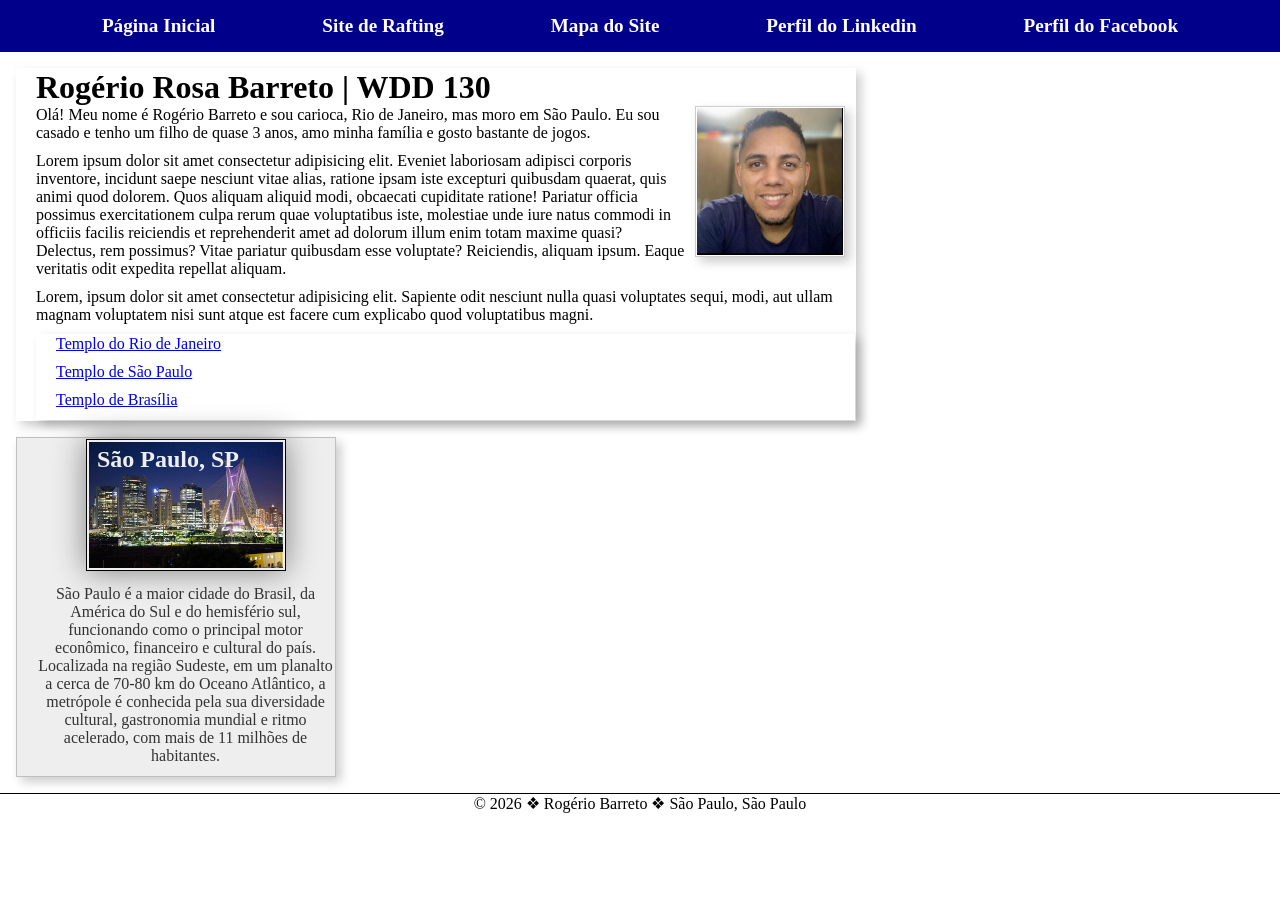
<file: index.html>
<!DOCTYPE html>
<html lang="pt-BR">

<head>
    <meta charset="UTF-8">
    <meta name="viewport" content="width=device-width, initial-scale=1.0">
    <title>Rogério Barreto | WDD 130</title>
    <meta name="description"
        content="Nesta página você encontraram algumas sobre Rogério Barreto, cidade onde mora. Estou cursando WDD130. Com a finalizade de me conhecerem um pouco">
    <meta name="author" content="Rogério Barreto">
    <link rel="stylesheet" href="estilos/estilos.css">
</head>

<body>
    <header class="grid">
        <nav class="head">
            <a href="#">Página Inicial</a>
            <a href="wwr/">Site de Rafting</a>
            <a href="wwr/mapa-do-site.html">Mapa do Site</a>
            <a href="https://www.linkedin.com/in/rogerio-barreto/">Perfil do Linkedin</a>
            <a href="https://www.facebook.com/rogerio.barreto.587">Perfil do Facebook</a>
        </nav>
    </header>
    <main class="caixa">
        <h1>Rogério Rosa Barreto | WDD 130 </h1>
        <img src="imagens/perfil.jpg" alt="Olá, meu nome é Rogerio Rosa Barreto" width="200">
        <p>Olá! Meu nome é Rogério Barreto e sou carioca, Rio de Janeiro, mas moro em São Paulo. Eu sou casado e tenho
            um filho de quase 3 anos, amo minha família e gosto bastante de jogos.</p>
        <p>Lorem ipsum dolor sit amet consectetur adipisicing elit. Eveniet laboriosam adipisci corporis inventore,
            incidunt saepe nesciunt vitae alias, ratione ipsam iste excepturi quibusdam quaerat, quis animi quod
            dolorem. Quos aliquam aliquid modi, obcaecati cupiditate ratione! Pariatur officia possimus exercitationem
            culpa rerum quae voluptatibus iste, molestiae unde iure natus commodi in officiis facilis reiciendis et
            reprehenderit amet ad dolorum illum enim totam maxime quasi? Delectus, rem possimus? Vitae pariatur
            quibusdam esse voluptate? Reiciendis, aliquam ipsum. Eaque veritatis odit expedita repellat aliquam.</p>
        <p>Lorem, ipsum dolor sit amet consectetur adipisicing elit. Sapiente odit nesciunt nulla quasi voluptates
            sequi, modi, aut ullam magnam voluptatem nisi sunt atque est facere cum explicabo quod voluptatibus magni.
        </p>

        <ul class="caixa">
            <li><a href="https://www.churchofjesuschrist.org/temples/details/rio-de-janeiro-brazil-temple?lang=por">Templo
                    do Rio de Janeiro</a></li>
            <li><a href="https://www.churchofjesuschrist.org/temples/details/sao-paulo-brazil-temple?lang=por">Templo de
                    São Paulo</a></li>
            <li><a href="https://www.churchofjesuschrist.org/temples/details/brasilia-brazil-temple?lang=por">Templo de
                    Brasília</a></li>

        </ul>
    </main>
    <aside class="caixa">
        <h2>São Paulo, SP</h2>
        <img src="semana02/imagens/sao-paulo.jpg" alt="Cidade de São Paulo">
        <p>São Paulo é a maior cidade do Brasil, da América do Sul e do hemisfério sul, funcionando como o principal
            motor econômico, financeiro e cultural do país. Localizada na região Sudeste, em um planalto a cerca de
            70-80 km do Oceano Atlântico, a metrópole é conhecida pela sua diversidade cultural, gastronomia mundial e
            ritmo acelerado, com mais de 11 milhões de habitantes.</p>
    </aside>
    <footer class="grid">
        <p>© 2026 ❖ Rogério Barreto ❖ São Paulo, São Paulo</p>
    </footer>

</body>

</html>
</file>
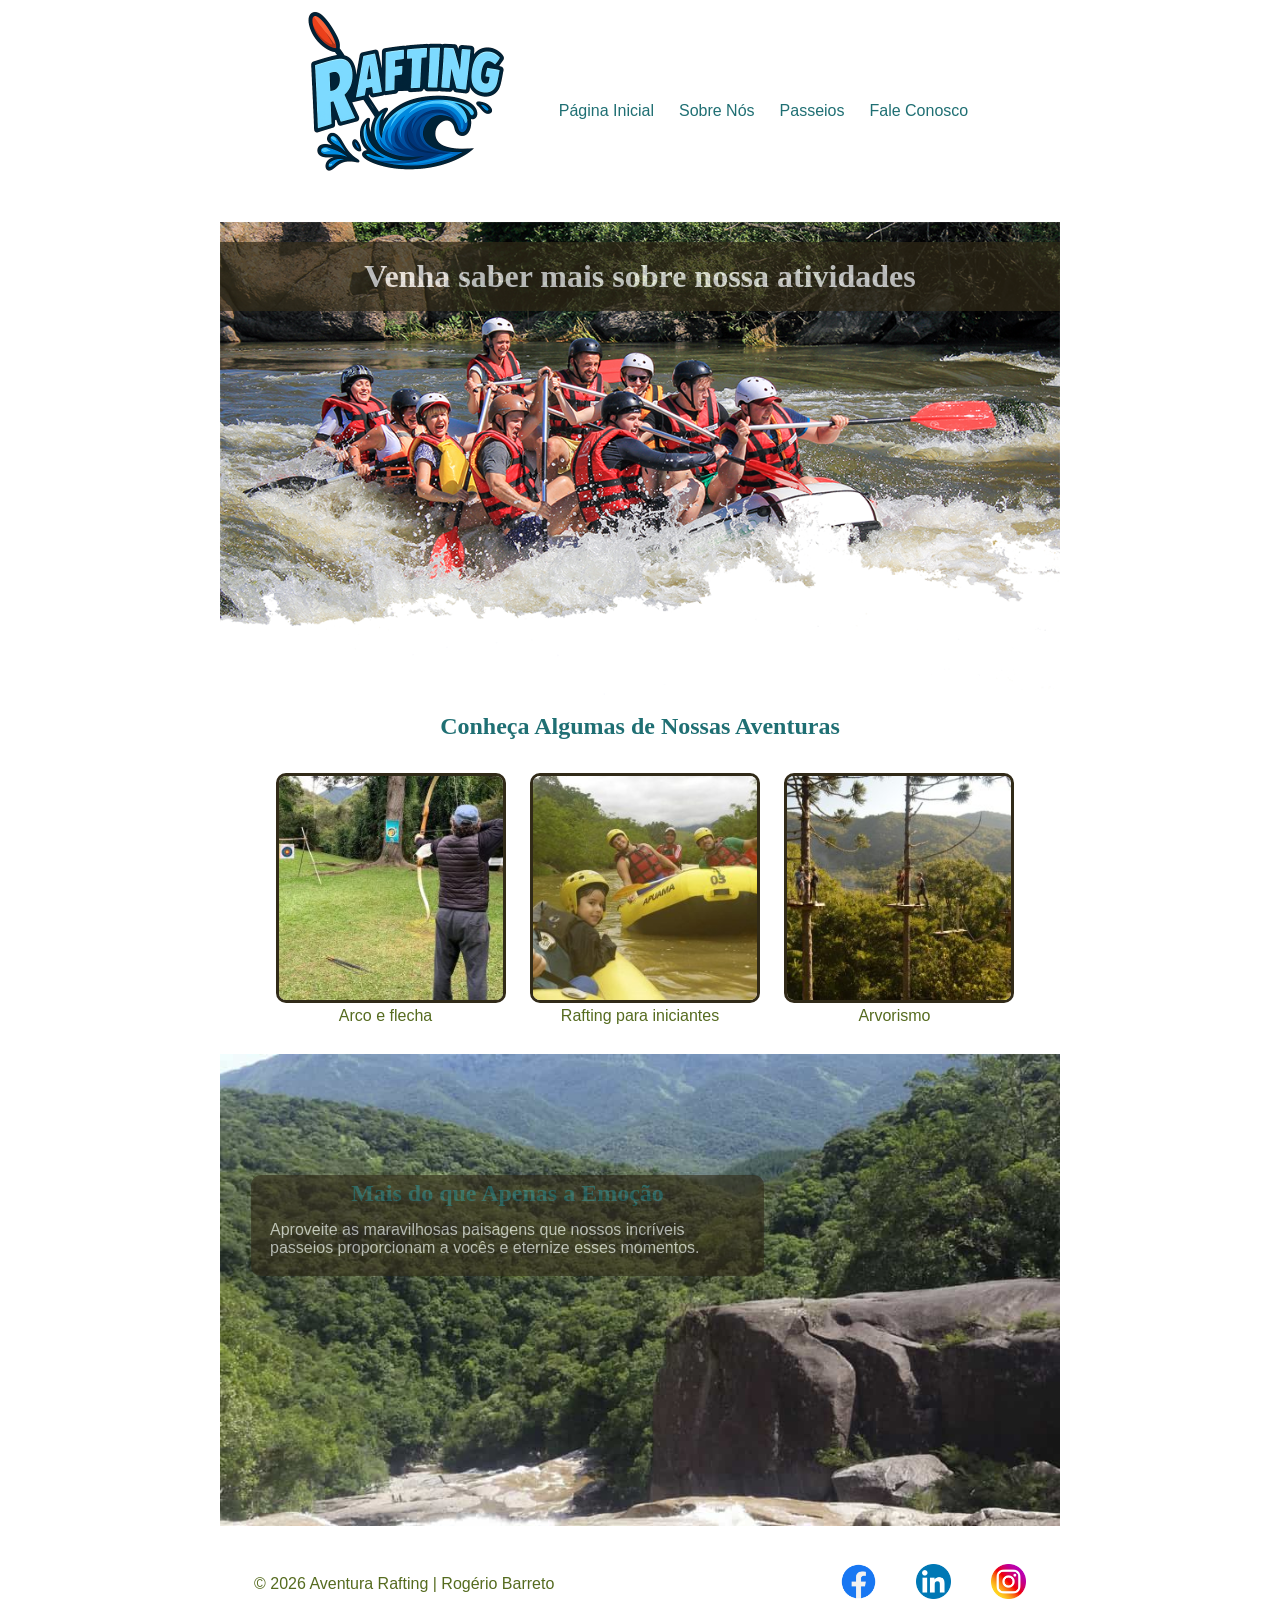
<file: wwr/index.html>
<!doctype html>
<html lang="pt">

<head>
    <meta charset="UTF-8">
    <meta name="viewport" content="width=device-width, initial-scale=1.0">
    <title>Pagina Inicial | As Aventura de Rafting</title>
    <meta name="description"
        content="As aventuras de rafting oferece passeios ao ar livre e experiências emocionantes para toda a família.">
    <meta name="author" content="Rogério Rosa Barreto">
    <link rel="stylesheet" href="estilos/rafting.css">
</head>

<body>
    <header class="cabecalho">
        <img src="imagens/rafting.png" alt="Logo tipo">
        <nav class="socialmedia">
            <a href="index.html">Página Inicial</a>
            <a href="sobre.html">Sobre Nós</a>
            <a href="passeios.html">Passeios</a>
            <a href="contato.html">Fale Conosco</a>
        </nav>
    </header>
    <main>
        <div class="hero-principal">
            <img src="imagens/hero_transparency.png" alt="Principal descida do aventuras rafting">
            <h1>Venha saber mais sobre nossa atividades</h1>
        </div>
        <section class="atividades">
            <h2>Conheça Algumas de Nossas Aventuras</h2>
            <br>
            <figure>
                <img src="imagens/arcoeflecha.jpeg" alt="Arco e flecha">
                <figcaption>Arco e flecha</figcaption>
            </figure>

            <figure>
                <img src="imagens/raftinginiciantes.jpg" alt="Rafting para iniciantes">
                <figcaption>Rafting para iniciantes</figcaption>
            </figure>

            <figure>
                <img src="imagens/arvorismo.jpeg" alt="Arvorismo">
                <figcaption>Arvorismo</figcaption>
            </figure>
        </section>
        <div class="aventura">
            <img src="imagens/imagemgeral.jpg" alt="imagem de aventura">
            <section class="aventura-texto">
                <h2>Mais do que Apenas a Emoção</h2>
                <p>
                    Aproveite as maravilhosas paisagens que nossos incríveis passeios
                    proporcionam a vocês e eternize esses momentos.
                </p>
            </section>
        </div>
    </main>
    <footer>
        <p>© 2026 Aventura Rafting | Rogério Barreto</p>
        <nav class="redes-sociais">
            <a href="facebook.com">
                <img class="logo-footer" src="imagens/logo-face.png" alt="logo face">


            </a>
            <a href="linkedin.com">
                <img class="logo-footer" src="imagens/logo-link.png" alt="logo link">


            </a>
            <a href="instagram">
                <img class="logo-footer" src="imagens/logo-insta.png" alt="logo insta">
            </a>
        </nav>
    </footer>
</body>

</html>
</file>
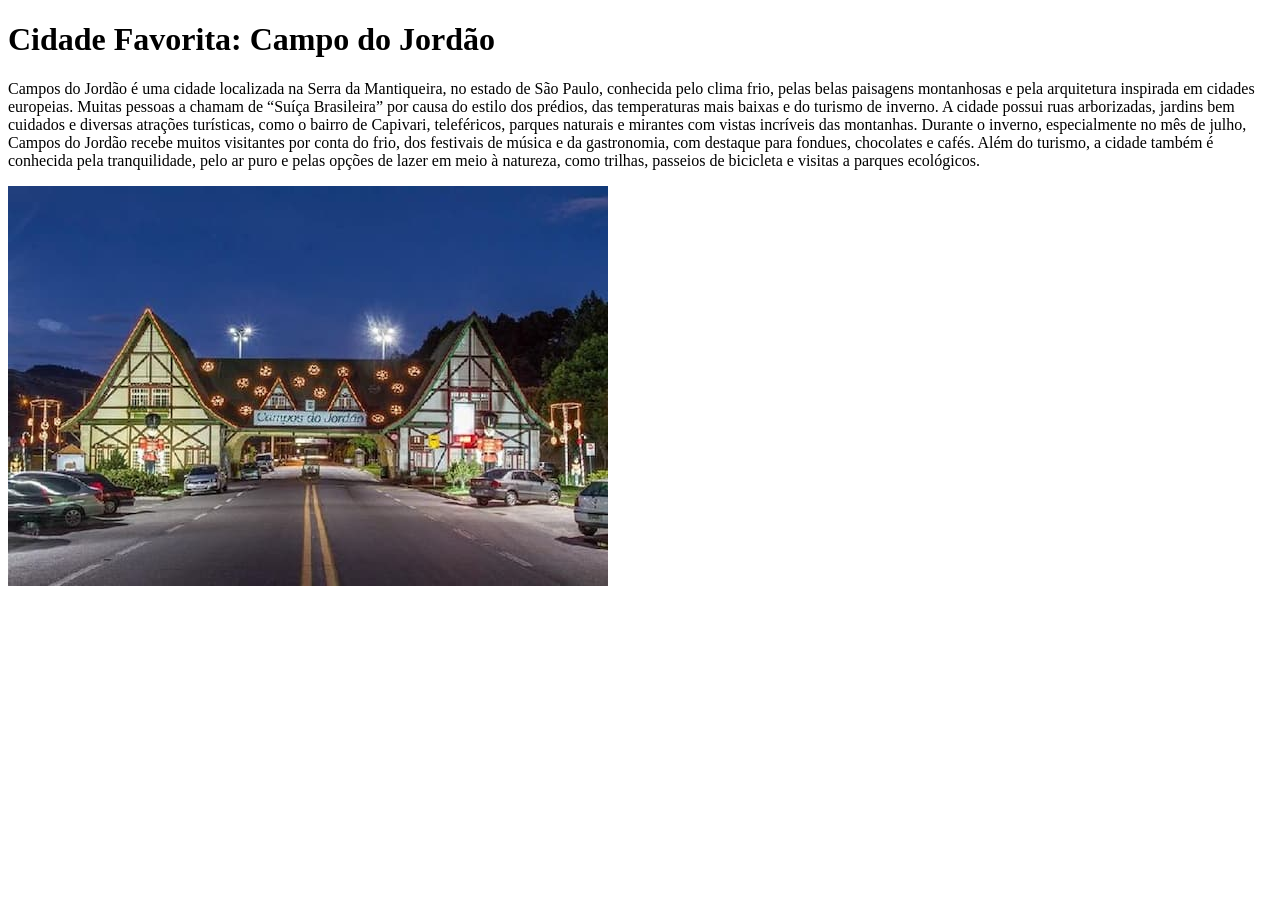
<file: semana01/cidade-favorita.html>
<!DOCTYPE html>
<html lang="pt">
<head>
    <meta charset="UTF-8">
    <meta name="viewport" content="width=device-width, initial-scale=1.0">
    <title>Cidade Favorita</title>
</head>
<body>
    <h1>Cidade Favorita: Campo do Jordão</h1>
    <p>Campos do Jordão é uma cidade localizada na Serra da Mantiqueira, no estado de São Paulo, conhecida pelo clima frio, pelas belas paisagens 
    montanhosas e pela arquitetura inspirada em cidades europeias. Muitas pessoas a chamam de “Suíça Brasileira” por causa do estilo dos prédios, 
    das temperaturas mais baixas e do turismo de inverno.

    A cidade possui ruas arborizadas, jardins bem cuidados e diversas atrações turísticas, como o bairro de Capivari, teleféricos, parques naturais e mirantes 
    com vistas incríveis das montanhas. Durante o inverno, especialmente no mês de julho, Campos do Jordão recebe muitos visitantes por conta do frio, dos festivais 
    de música e da gastronomia, com destaque para fondues, chocolates e cafés.

    Além do turismo, a cidade também é conhecida pela tranquilidade, pelo ar puro e pelas opções de lazer em meio à natureza, como trilhas, passeios de bicicleta 
    e visitas a parques ecológicos.</p>

    <img src="imagens/Campo do Jordão.jpg" alt="Campo do Jordão">
</body>
</html>
</file>
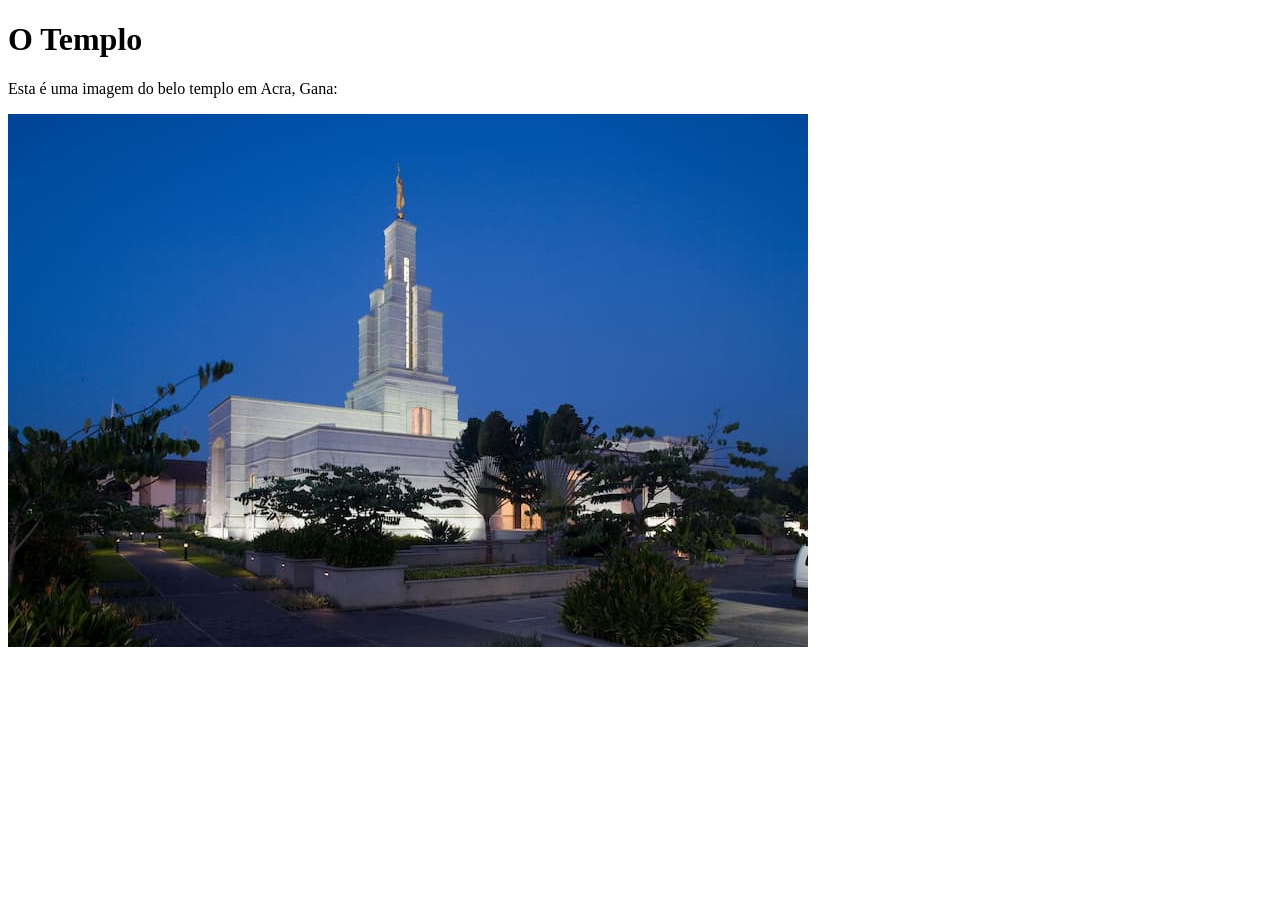
<file: semana01/imagens.html>
<!DOCTYPE html>
<html lang="pt-br">
<head>
    <meta charset="UTF-8">
    <meta name="viewport" content="width=device-width, initial-scale=1.0">
    <title>Imagem do Templo</title>
</head>
<body>
    <h1>O Templo</h1>
    <p>Esta é uma imagem do belo templo em Acra, Gana:</p>
    <img src="imagens/templo-pequeno.jpg" alt="O Templo de Acra, Gana">
    
</body>
</html>
</file>
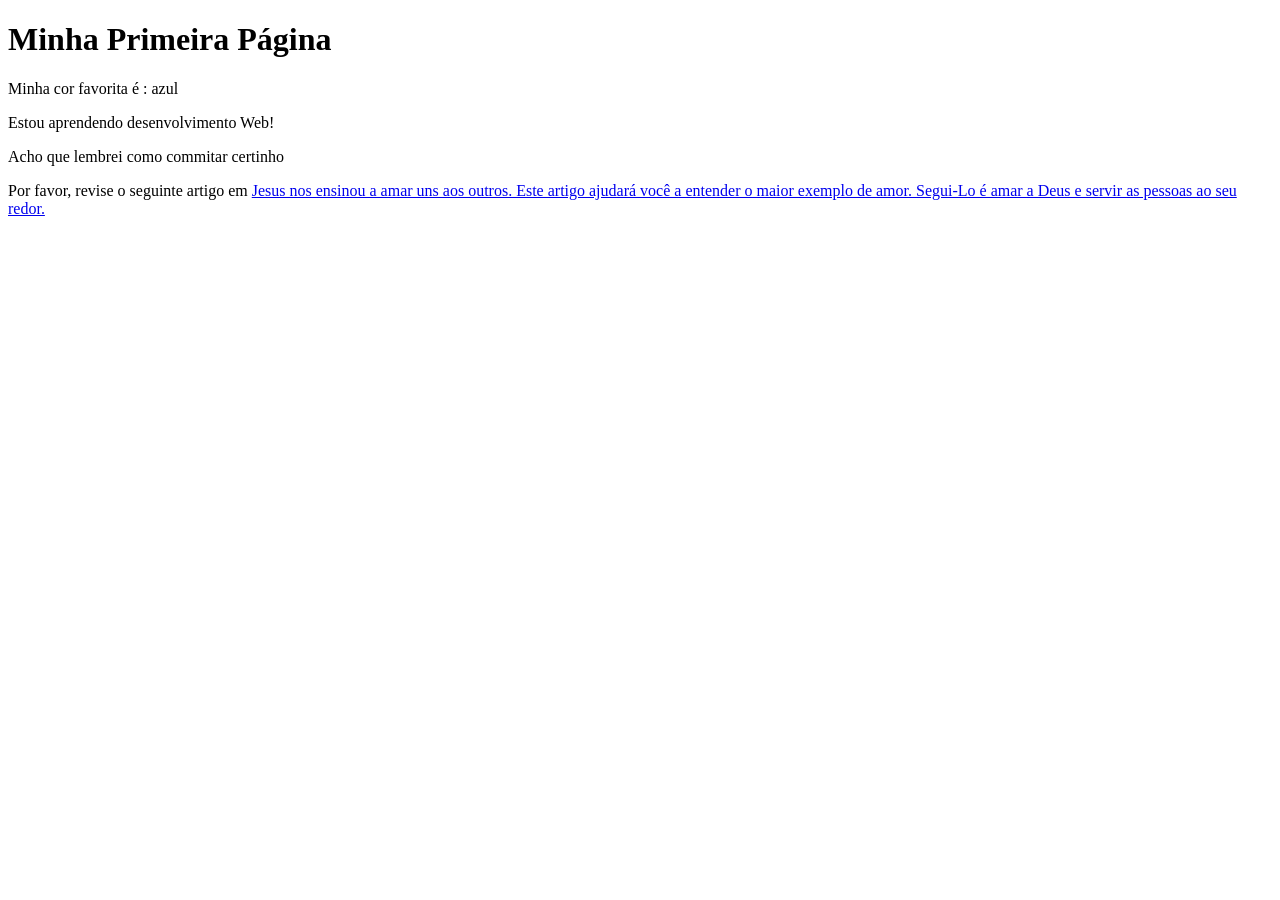
<file: semana01/primeira-pagina.html>
<!DOCTYPE html>
<html lang="pt-br">

<head>
    <meta charset="UTF-8">
    <meta name="viewport" content="width=device-width, initial-scale=1.0">
    <title>Minha Primeira Página</title>
</head>

<body>
    <h1>Minha Primeira Página</h1>
    <p>Minha cor favorita é : azul</p>
    <p>Estou aprendendo desenvolvimento Web!</p>
    <p>Acho que lembrei como commitar certinho</p>

    <p>Por favor, revise o seguinte artigo em <a href="https:href="https://www.churchofjesuschrist.org/welcome/love-one-another?lang=por">Jesus nos ensinou a amar uns aos outros. Este artigo ajudará você a entender o maior exemplo de amor. Segui-Lo é amar a Deus e servir as pessoas ao seu redor.</p>
</body>

</html>
</file>
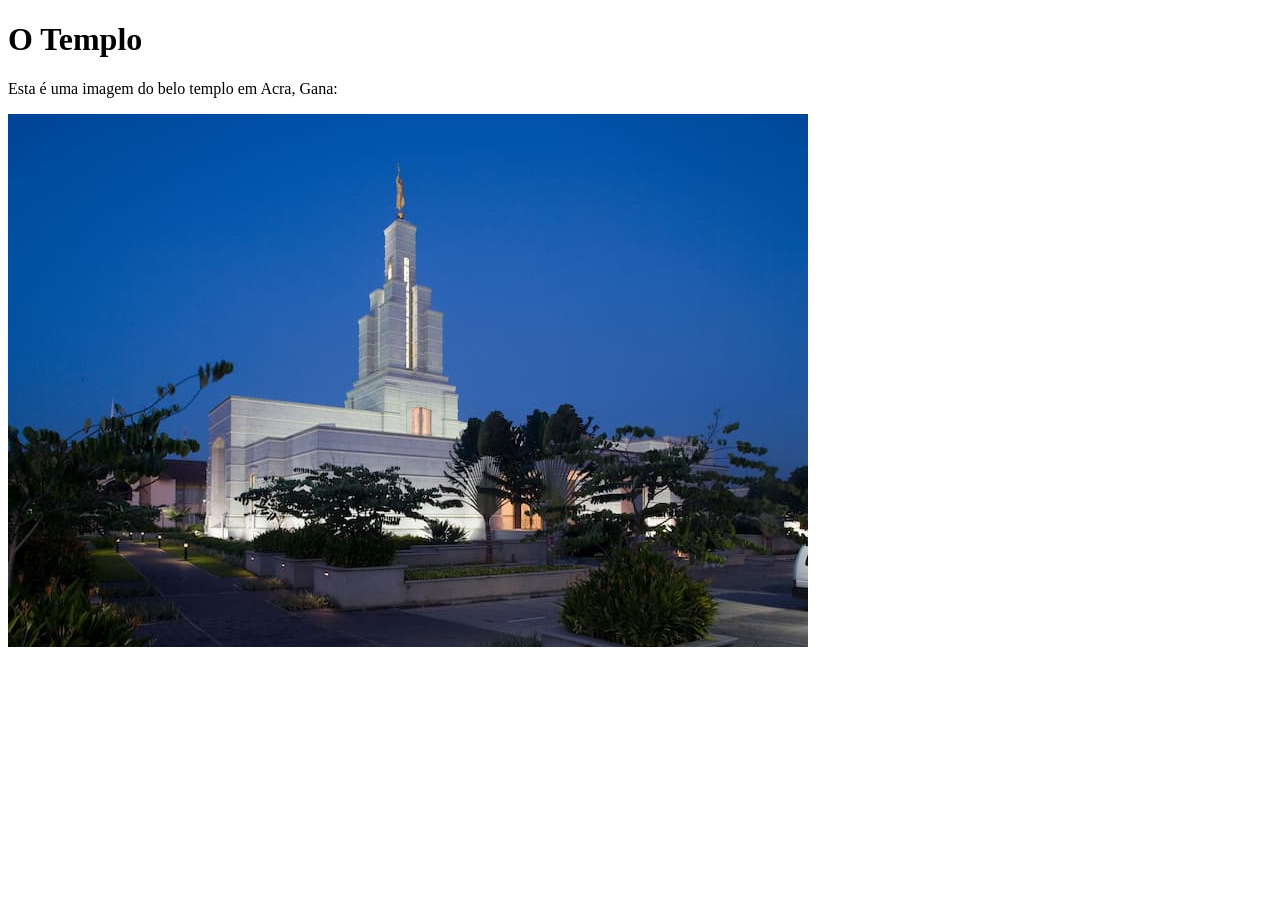
<file: semana01/solucao-imagens.html>
<!DOCTYPE html>
<html lang="pt-br">
<head>
    <meta charset="UTF-8">
    <meta name="viewport" content="width=device-width, initial-scale=1.0">
    <title>Imagem do Templo</title>
</head>
<body>
    <h1>O Templo</h1>
    <p>Esta é uma imagem do belo templo em Acra, Gana:</p>
    <img src="imagens/templo-pequeno.jpg" alt="Templo de Acra, Gana">

</body>
</html>
</file>
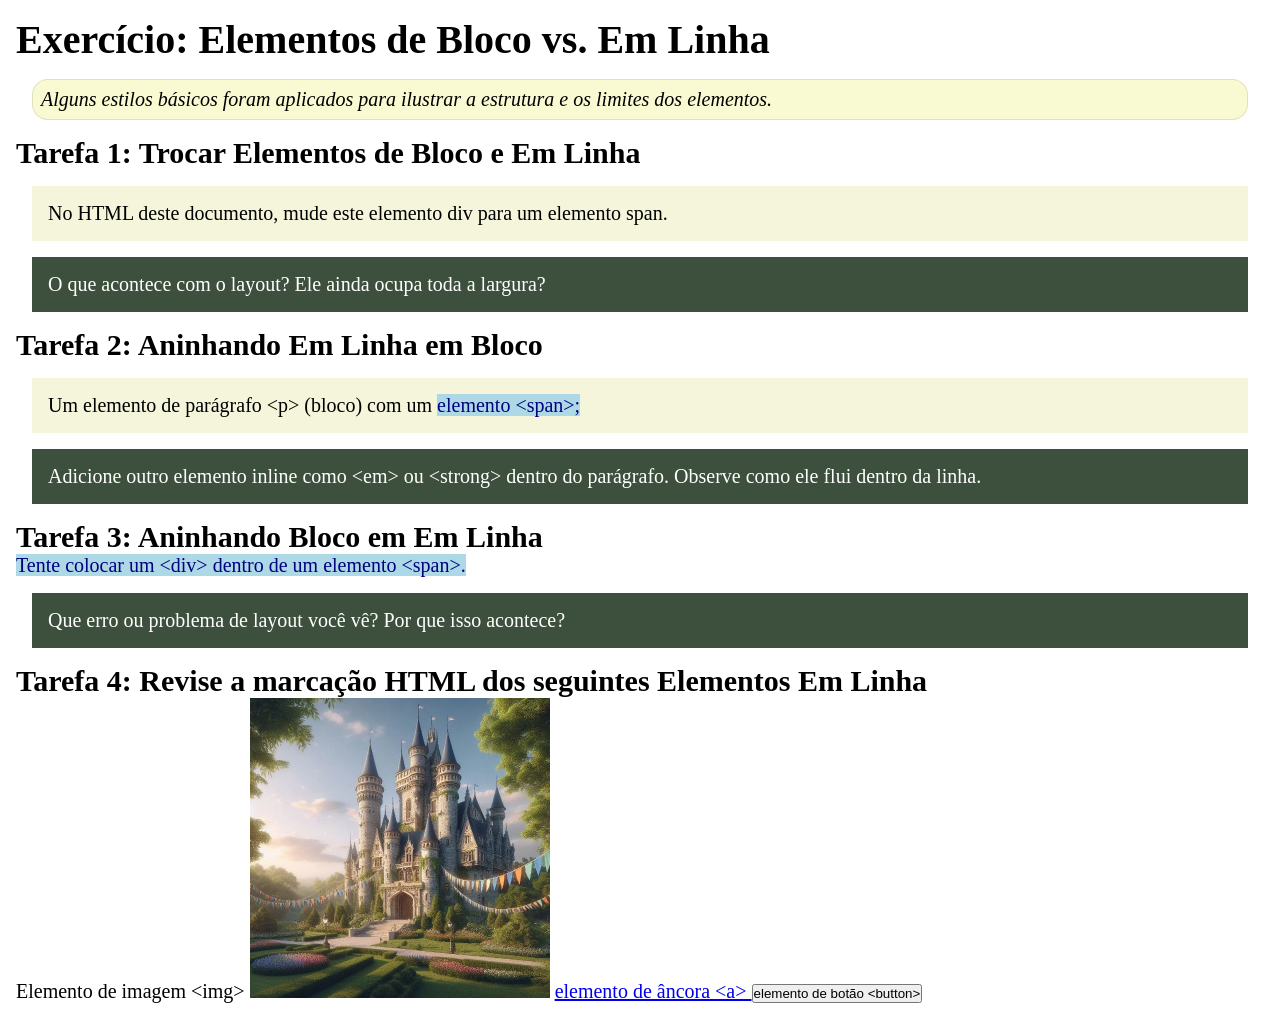
<file: semana02/bloco-vs-inline.html>
<!DOCTYPE html>
<html lang="pt-br">

<head>
    <meta charset="UTF-8">
    <meta name="viewport" content="width=device-width, initial-scale=1.0">
    <title>Exercício: Elementos de Bloco vs. Inline</title>
    <link rel="stylesheet" href="estilos/bloco-vs-inline.css">
</head>

<body>
    <main>
        <h1>Exercício: Elementos de Bloco vs. Em Linha</h1>
        <p class="note">Alguns estilos básicos foram aplicados para ilustrar a estrutura e os limites dos elementos.</p>

        <h2>Tarefa 1: Trocar Elementos de Bloco e Em Linha</h2>
        <div>No HTML deste documento, mude este elemento div para um elemento span.</div>

        <p class="question">O que acontece com o layout? Ele ainda ocupa toda a largura?</p>

        <h2>Tarefa 2: Aninhando Em Linha em Bloco</h2>
        <p>Um elemento de parágrafo &lt;p&gt; (bloco) com um <span>elemento &lt;span&gt;;</span></p>
        <p class="question">Adicione outro elemento inline como &lt;em&gt; ou &lt;strong&gt; dentro do parágrafo.
            Observe como ele flui dentro da linha.</p>

        <h2>Tarefa 3: Aninhando Bloco em Em Linha</h2>
        <span>Tente colocar um &lt;div&gt; dentro de um elemento &lt;span&gt;.</span>
        <p class="question">Que erro ou problema de layout você vê? Por que isso acontece?</p>


        <h2>Tarefa 4: Revise a marcação HTML dos seguintes Elementos Em Linha</h2>
        Elemento de imagem &lt;img&gt;
        <img src="imagens/castelo.webp" alt="imagem (imagens estão em linha)" width="300" height="300">
        <a href="https://churchofjesuschrist.org">elemento de âncora &lt;a&gt; </a>
        <button type="button">elemento de botão &lt;button&gt;</button>
    </main>
</body>

</html>
</file>
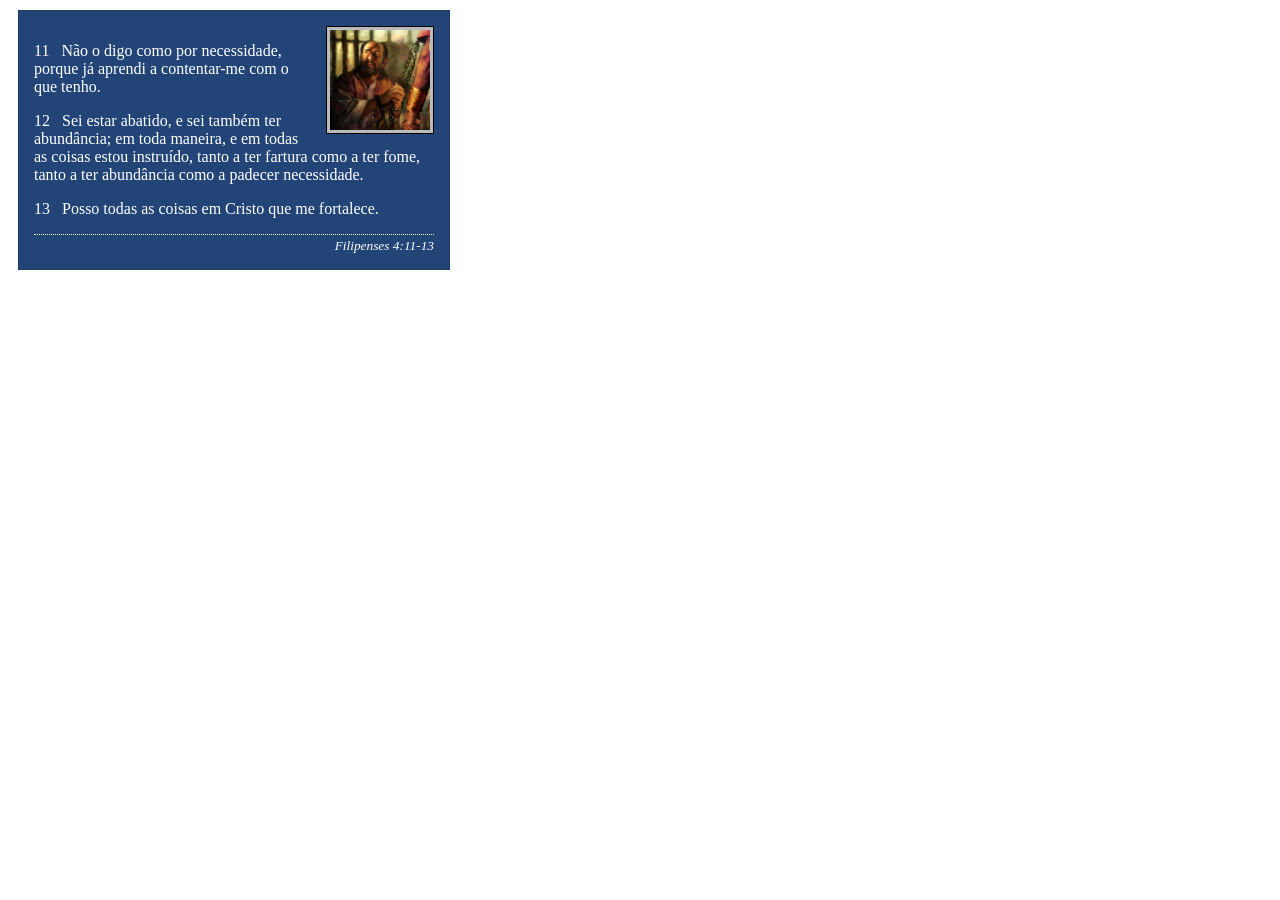
<file: semana02/box-model-solucao.html>
<!DOCTYPE html>
<html lang="pt-br">

<head>
    <meta charset="UTF-8">
    <meta name="viewport" content="width=device-width, initial-scale=1.0">
    <title>Atividade de Box Model</title>
    <link rel="stylesheet" href="estilos/box-model-solucao.css">
</head>

<body>
    <main>
        <div class="callout">
            <img src="imagens/apostolo-paulo-preso.webp" alt="Apóstolo Paulo - Preso em Roma" width="200" height="200">
            <blockquote>
                <p>11 &nbsp; Não o digo como por necessidade, porque já aprendi a contentar-me com o que tenho.</p>
                <p>12 &nbsp; Sei estar abatido, e sei também ter abundância; em toda maneira, e em todas as coisas estou
                    instruído, tanto a ter fartura como a ter fome, tanto a ter abundância como a padecer necessidade.
                </p>
                <p>13 &nbsp; Posso todas as coisas em Cristo que me fortalece.</p>
            </blockquote>
            <cite>Filipenses 4:11-13</cite>
        </div>
    </main>
</body>

</html>
</file>
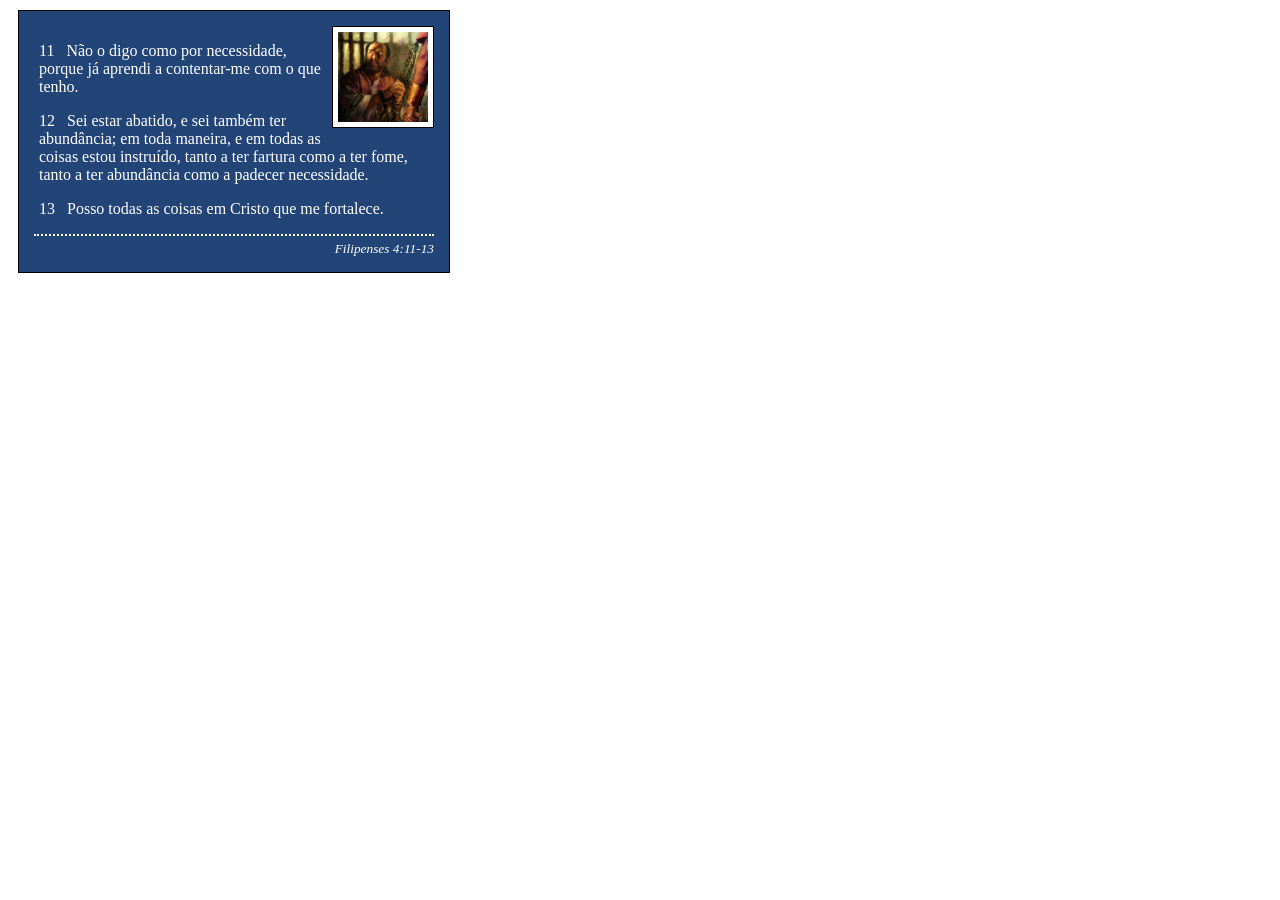
<file: semana02/box-model.html>
<!DOCTYPE html>
<html lang="pt-br">
<head>
    <meta charset="UTF-8">
    <meta name="viewport" content="width=device-width, initial-scale=1.0">
    <title>Atividade de Box Model</title>
    <link rel="stylesheet" href="estilos/box-model.css">
</head>
<body>
    <main>
        <div class="callout">
            <img src="imagens/apostolo-paulo-preso.webp" alt="Apóstolo Paulo - Preso em Roma" width="200" height="200">
            <blockquote>
                <p>11 &nbsp; Não o digo como por necessidade, porque já aprendi a contentar-me com o que tenho.</p>
                <p>12 &nbsp; Sei estar abatido, e sei também ter abundância; em toda maneira, e em todas as coisas estou instruído, tanto a ter fartura como a ter fome, tanto a ter abundância como a padecer necessidade.</p>
                <p>13 &nbsp; Posso todas as coisas em Cristo que me fortalece.</p>
            </blockquote>
            <cite>Filipenses 4:11-13</cite>
        </div>
    </main>
</body>
</html>
</file>
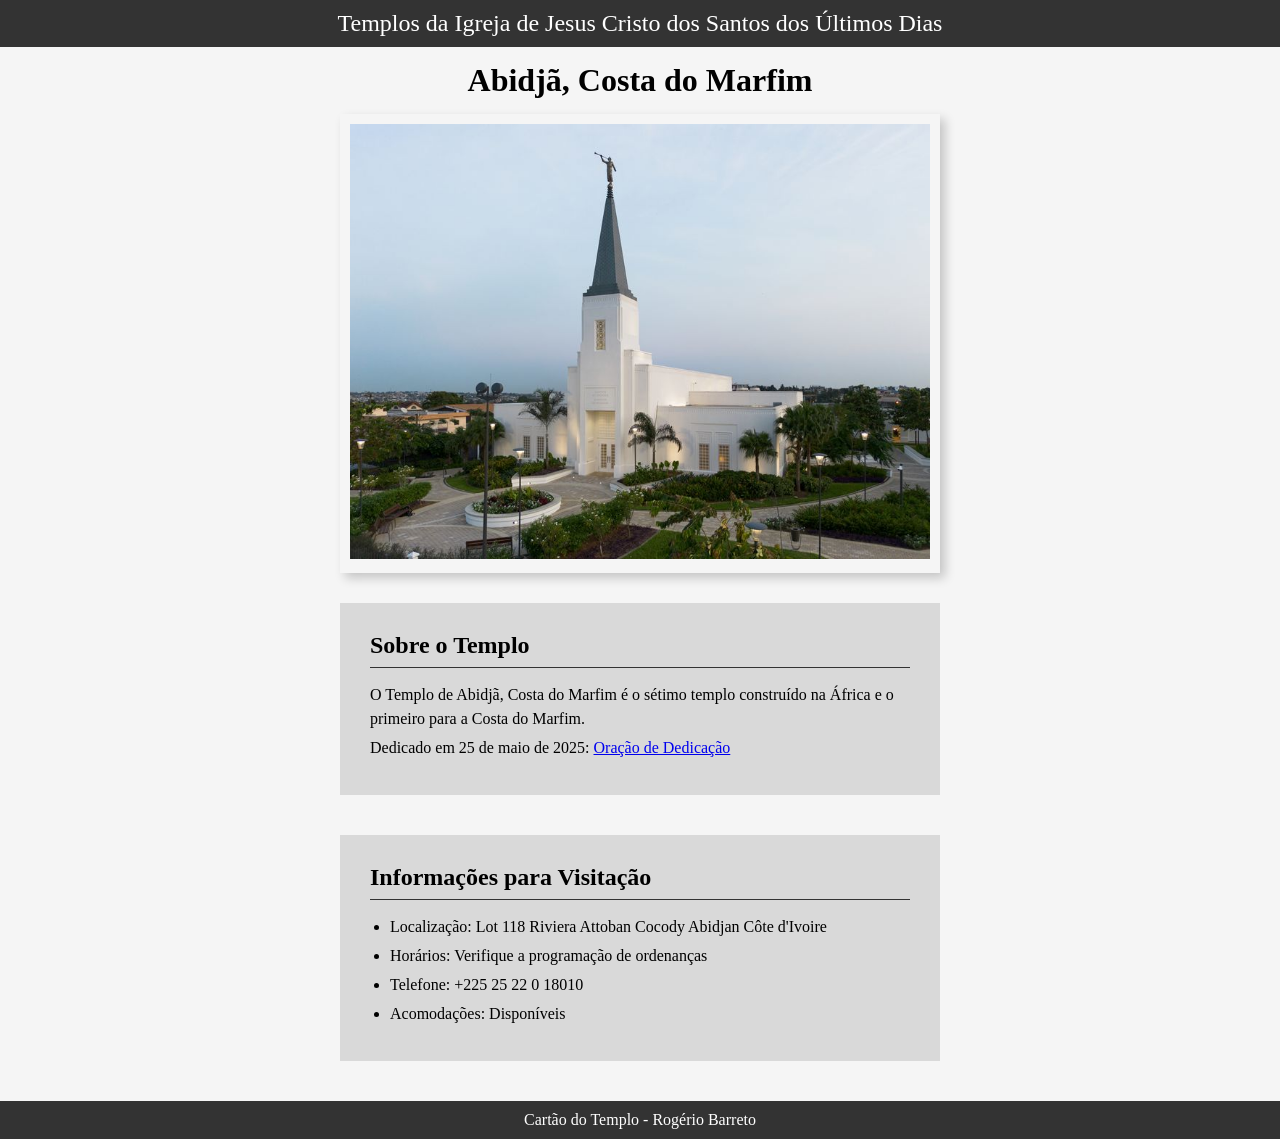
<file: semana02/templo.html>
<!DOCTYPE html>
<html lang="pt-br">

<head>
    <meta charset="UTF-8">
    <meta name="viewport" content="width=device-width, initial-scale=1.0">
    <title>Cartão do Templo - Abidjã, Costa do Marfim</title>
    <link rel="stylesheet" href="estilos/templo.css">
</head>

<body>
    <header>
        <p>Templos da Igreja de Jesus Cristo dos Santos dos Últimos Dias</p>
    </header>
    <main>
        <h1>Abidjã, Costa do Marfim</h1>
        <picture>
            <img src="imagens/abidja-costa-do-marfim.jpeg" alt="Templo de Abidjã, Costa do Marfim">
        </picture>
        <section>
            <h2>Sobre o Templo</h2>
            <p>O Templo de Abidjã, Costa do Marfim é o sétimo templo construído na África e o primeiro para a Costa do Marfim.</p>
            <p>Dedicado em 25 de maio de 2025: <a
                    href="https://www.churchofjesuschrist.org/temples/dedicatory-prayer/abidjan-ivory-coast-temple/2025-05-25?lang=eng"
                    target="_blank" rel="noopener noreferrer">Oração de Dedicação</a></p>
        </section>
        <section>
            <h2>Informações para Visitação</h2>
            <ul>
                <li>Localização: Lot 118 Riviera Attoban Cocody Abidjan Côte d'Ivoire</li>
                <li>Horários: Verifique a programação de ordenanças</li>
                <li>Telefone: +225 25 22 0 18010</li>
                <li>Acomodações: Disponíveis</li>
            </ul>
        </section>
    </main>
    <footer>
        <p>Cartão do Templo - Rogério Barreto</p>
    </footer>
</body>

</html>
</file>
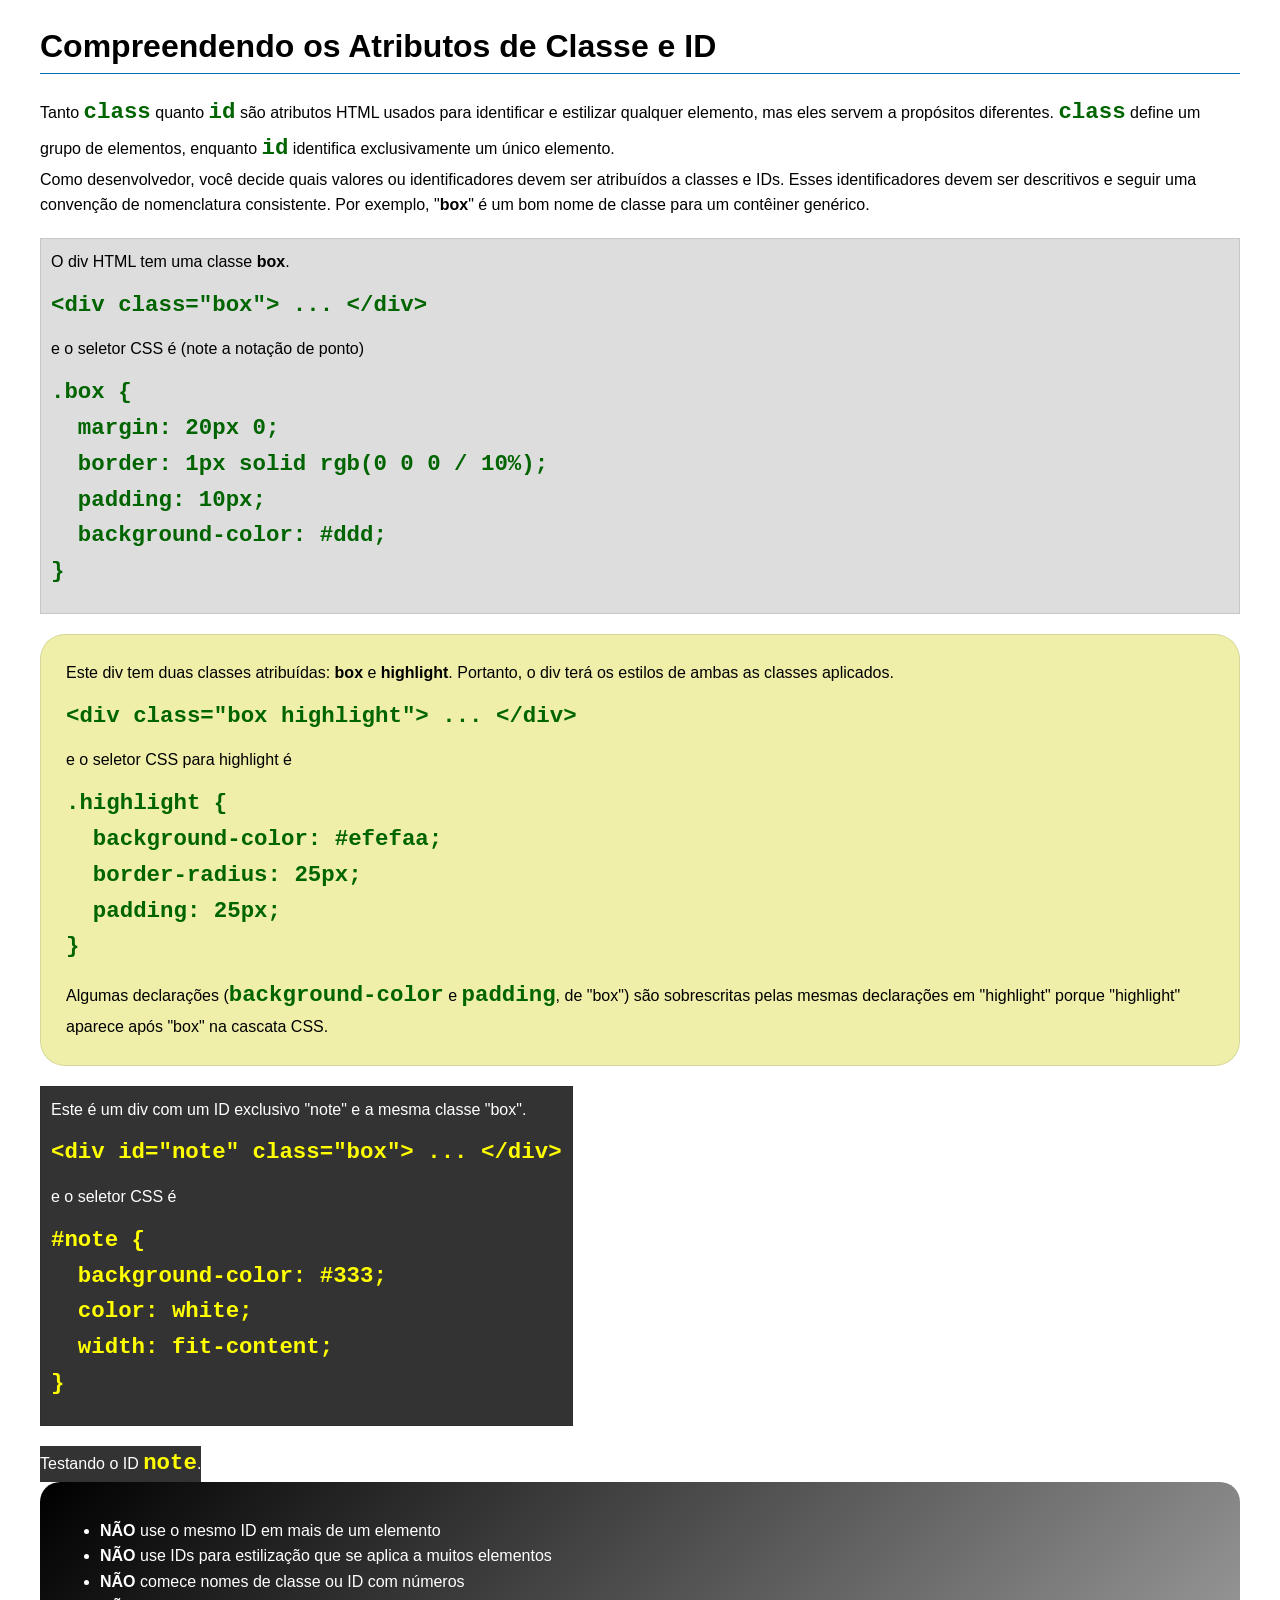
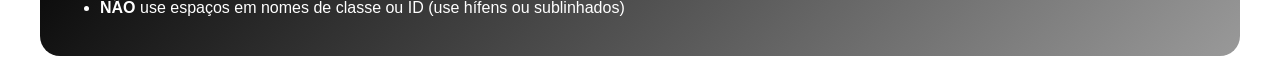
<file: semana03/classe-e-id.html>
<!DOCTYPE html>
<html lang="pt-br">

<head>
    <meta charset="UTF-8">
    <meta name="viewport" content="width=device-width, initial-scale=1.0">
    <title>Atributos de Classe vs ID</title>
    <link rel="stylesheet" href="estilos/classe-e-id.css">
</head>

<body>
    <h1>Compreendendo os Atributos de Classe e ID</h1>
    <p>Tanto <code>class</code> quanto <code>id</code> são atributos HTML usados para identificar e estilizar qualquer
        elemento, mas eles servem a propósitos diferentes. <code>class</code> define um grupo de elementos, enquanto
        <code>id</code> identifica exclusivamente um único elemento.
    </p>
    <p>Como desenvolvedor, você decide quais valores ou identificadores devem ser atribuídos a classes e IDs. Esses
        identificadores devem ser descritivos e seguir uma convenção de nomenclatura consistente. Por exemplo,
        "<strong>box</strong>" é um bom nome de classe para um contêiner genérico.</p>
    <div class="box">
        <p>O div HTML tem uma classe <strong>box</strong>.</p>
        <pre><code class="html">&lt;div class="box"&gt; ... &lt;/div&gt;</code></pre>
        e o seletor CSS é (note a notação de ponto)
        <pre><code class="css">.box {
  margin: 20px 0;
  border: 1px solid rgb(0 0 0 / 10%);
  padding: 10px;
  background-color: #ddd; 
}</code></pre>
    </div>

    <div class="box highlight">
        <p>Este div tem duas classes atribuídas: <strong>box</strong> e <strong>highlight</strong>. Portanto, o div terá
            os estilos de ambas as classes aplicados.</p>
        <pre><code class="html">&lt;div class="box highlight"&gt; ... &lt;/div&gt;</code></pre>
        e o seletor CSS para highlight é
        <pre><code class="css">.highlight {
  background-color: #efefaa;
  border-radius: 25px;
  padding: 25px;
}</code></pre>
        <p>Algumas declarações (<code>background-color</code> e <code>padding</code>, de "box") são sobrescritas pelas
            mesmas declarações em "highlight" porque "highlight" aparece após "box" na cascata CSS.</p>
    </div>

    <div id="note" class="box">
        <p>Este é um div com um ID exclusivo "note" e a mesma classe "box".</p>
        <pre><code class="html">&lt;div id="note" class="box"&gt; ... &lt;/div&gt;</code></pre>
        e o seletor CSS é
        <pre><code class="css">#note {
  background-color: #333;
  color: white;
  width: fit-content;
}</code></pre>
    </div>

    <div id="note">
        <p>Testando o ID <code>note</code>.</p>
    </div>

    <section id="melhor-pratica">
        <ul>
            <li><strong>NÃO</strong> use o mesmo ID em mais de um elemento</li>
            <li><strong>NÃO</strong> use IDs para estilização que se aplica a muitos elementos</li>
            <li><strong>NÃO</strong> comece nomes de classe ou ID com números</li>
            <li><strong>NÃO</strong> use espaços em nomes de classe ou ID (use hífens ou sublinhados)</li>
        </ul>
    </section>

    <br>

</body>

</html>
</file>
<file: estilos/estilos.css>
* {
    margin: 0;
    padding: 0;
    box-sizing: border-box;
}

:root {
    --color-primary: darkblue;
    --color-secondary: #eee;
    --color-text: #333;
}

nav {
    background-color: var(--color-primary);
    padding: 5px;
    display: flex;
    justify-content: space-evenly;
    align-items: center;
}

nav a {
    color: white;
    display: block;
    padding: 10px;
    text-decoration: none;
    font-size: 1.2rem;
    font-weight: 700;
}

h1 {
    color: var(--color-se);
}

img {
    width: 150px;
    height: auto;
    border: 1px solid black;
    padding: 2px;
    box-shadow: 0 0 30px gray;
    margin: 0 10px 10px 10px;
}

p {
    padding: 0;
    margin-bottom: 10px;
}

.grid {
    display: grid;
    align-items: center;
}

main {
    max-width: 840px;
    margin: 1rem;
}

aside {
    width: 20rem;
    margin: 1rem;
    border: 1px solid rgb(0 0 0 / 0.2);
    padding: 1rem;
    background-color: var(--color-secondary);
    color: var(--color-text);
    text-align: center;
    position: relative;
    grid-column: 1/2;
    grid-row: 1/2;
}

aside h2 {
    position: absolute;
    top: 8px;
    left: 80px;
    color: var(--color-secondary);
}

aside img {
    width: 200px;
    height: auto;
}

main img {
    float: right;
    width: 150px;
    height: auto;
    border: 1px solid rgb(0 0 0 / 0.2);
    padding: 1px;
    box-shadow: 5px 5px 10px rgba(0, 0, 0, 0.2);
}

footer {
    margin-top: 15px;
    border-top: 1px solid #000;
    text-align: center;
}

/* Seletor de classe */

.caixa {
    padding: 1px;
    box-shadow: 5px 5px 10px rgba(0, 0, 0, 0.2);
    padding-left: 20px;
}

li {
    list-style: none;
    margin-bottom: 10px;
}
</file>
<file: wwr/estilos/rafting.css>
/* ==================================================
   VARIÁVEIS
================================================== */

:root {
    --cor-primaria: #1f6f73;
    --cor-segundaria: #556b1f;
    --cor-destaque1: #312a18;
    --cor-destaque2: #8a5a00;

    --fonte-titulo: "Times New Roman", Georgia, serif;
    --fonte-body: Arial, Helvetica, sans-serif;
}

/* ==================================================
   RESET
================================================== */

* {
    margin: 0;
    padding: 0;
    box-sizing: border-box;
}

/* ==================================================
   ESTILOS GERAIS
================================================== */

body {
    font-family: var(--fonte-body);
    color: var(--cor-segundaria);
}

header,
main,
footer {
    width: 840px;
    margin: 0 auto;
}

h1,
h2 {
    font-family: var(--fonte-titulo);
    color: var(--cor-primaria);
    text-align: center;
}

nav,
p,
section,
article {
    margin: 6px;
    padding: 8px;
}

nav {
    display: flex;
    justify-content: center;
}

nav a {
    color: var(--cor-primaria);
    text-decoration: none;
    margin-left: 25px;
}

section {
    display: flex;
    flex-direction: column;
    align-items: center;
}

/* ==================================================
   HEADER
================================================== */

header {
    display: grid;
    grid-auto-flow: column;
    justify-content: center;
    align-items: center;
}

/* ==================================================
   FOOTER
================================================== */

footer {
    display: flex;
    justify-content: space-between;
    align-items: center;
    padding: 20px;
}

.redes-sociais {
    display: flex;
    gap: 15px;
}

.redes-sociais a {
    text-decoration: none;
}

.redes-sociais img {
    width: 35px;
    height: 35px;
}

.logo-footer {
    width: 42px;
    height: 42px;
}

/* ==================================================
   ABOUT US
================================================== */

.hero {
    position: relative;
}

.hero img {
    display: block;
    width: 100%;
    height: auto;
}

.hero h1 {
    position: absolute;
    top: 20px;
    width: 100%;
    padding: 16px;
    text-align: center;
    background-color: var(--cor-destaque1);
    color: white;
    opacity: 0.7;
}

.hero article {
    position: absolute;
    bottom: 20px;
    width: 808px;
    padding: 16px;
    text-align: center;
    background-color: var(--cor-destaque2);
    color: white;
    opacity: 0.7;
}

.hero article img {
    float: right;
    width: 145px;
}

/* ==================================================
   HOME PAGE
================================================== */

.hero-principal {
    position: relative;
}

.hero-principal img {
    display: block;
    width: 100%;
    height: auto;
}

.hero-principal h1 {
    position: absolute;
    top: 20px;
    width: 100%;
    padding: 16px;
    text-align: center;
    background-color: var(--cor-destaque1);
    color: white;
    opacity: 0.7;
}

.hero-principal article {
    position: absolute;
    bottom: 20px;
    width: 808px;
    padding: 16px;
    text-align: center;
    background-color: var(--cor-destaque2);
    color: white;
    opacity: 0.7;
}

.hero-principal article img {
    float: right;
    width: 145px;
}

.atividades {
    text-align: center;
    display: block;
}

.atividades figure {
    display: inline-block;
    width: 220px;
    margin: 15px;
    vertical-align: top;
}

.atividades img {
    width: 230px;
    height: 230px;
    object-fit: cover;
    border-radius: 10px;
    border: 3px solid var(--cor-destaque1);
}

.aventura {
    position: relative;
    width: 100%;
}

.aventura img {
    width: 100%;
    height: auto;
}

.aventura-texto {
    position: absolute;
    top: 115px;
    left: 25px;
    right: 290px;
    padding: 5px;
    border-radius: 10px;
    background-color: var(--cor-destaque1);
    color: white;
    opacity: 0.6;
}

/* ==================================================
   CONTACT PAGE
================================================== */

.contact-info {
    text-align: center;
    background-color: #f5f5f5;
    border-radius: 10px;
    padding: 20px;
}

.contact-info h1 {
    color: var(--cor-destaque1);
}

.contact-info p {
    margin: 10px 0;
}

.logo {
    width: 50px;
}

.mapa iframe {
    width: 100%;
    height: 400px;
    border: 2px solid var(--cor-destaque1);
    border-radius: 10px;
}

.funcionarios {
    text-align: center;
    display: block;
}

.funcionarios figure {
    display: inline-block;
    width: 220px;
    margin: 15px;
    vertical-align: top;
}

.funcionarios img {
    width: 200px;
    height: 200px;
    object-fit: cover;
    border-radius: 10px;
    border: 3px solid var(--cor-destaque1);
}

.funcionarios figcaption {
    margin-top: 10px;
    font-weight: bold;
}

.contato-formulario {
    background-color: #f5f5f5;
    border-radius: 10px;
    padding: 20px;
}

.contato-formulario form {
    display: flex;
    flex-direction: column;
    gap: 12px;
}

.contato-formulario label {
    font-weight: bold;
}

.contato-formulario input[type="text"],
.contato-formulario input[type="email"],
.contato-formulario textarea {
    padding: 10px;
    border: 1px solid #999;
    border-radius: 5px;
    font-size: 1rem;
}

.contato-formulario textarea {
    resize: vertical;
}

.contato-formulario button {
    background-color: var(--cor-destaque1);
    color: white;
    border: none;
    padding: 12px;
    font-size: 1rem;
    border-radius: 5px;
    cursor: pointer;
}

.contato-formulario button:hover {
    background-color: var(--cor-destaque2);
}

/* ==================================================
   TRIPS PAGE
================================================== */

.trips-hero {
    position: relative;
    margin-bottom: 40px;
}

.trips-hero img {
    width: 100%;
    height: 500px;
    object-fit: cover;
    display: block;
}

.hero-text {
    position: absolute;
    top: 70%;
    left: 50%;
    transform: translate(-50%, -50%);
    text-align: center;
    color: white;
    background-color: rgba(0, 0, 0, 0.5);
    padding: 15px;
    border-radius: 10px;
    max-width: 700px;
}

.hero-text h1 {
    font-size: 3rem;
    margin-bottom: 15px;
    color: white;
}

.hero-text p {
    font-size: 1.2rem;
    margin-bottom: 20px;
}

.cta-button {
    display: inline-block;
    padding: 12px 25px;
    border-radius: 5px;
    background-color: var(--cor-destaque1);
    color: white;
    text-decoration: none;
    font-weight: bold;
}

.trip-grid {
    width: 840px;
    margin: 40px auto;
    display: grid;
    grid-template-columns: repeat(auto-fit, minmax(250px, 1fr));
    gap: 25px;
}

.trip-card {
    background-color: white;
    border-radius: 10px;
    overflow: hidden;
    box-shadow: 0 3px 12px rgba(0, 0, 0, 0.15);
    transition: transform 0.3s ease;
}

.trip-card:hover {
    transform: translateY(-8px);
}

.trip-card img {
    width: 100%;
    height: 240px;
    object-fit: cover;
}

.trip-content {
    padding: 20px;
}

.trip-content h2 {
    margin-bottom: 15px;
}

.trip-content p {
    line-height: 1.6;
    margin-bottom: 15px;
}

.trip-content ul {
    padding-left: 20px;
}

/* ==================================================
   TABELA DE PASSEIOS
================================================== */

.trip-table {
    width: 840px;
    margin: 40px auto;
}

.trip-table h2 {
    margin-bottom: 25px;
}

.trip-table table {
    width: 100%;
    border-collapse: collapse;
    background: white;
    box-shadow: 0 3px 12px rgba(0, 0, 0, 0.15);
}

.trip-table th {
    background-color: var(--cor-destaque1);
    color: white;
    padding: 15px;
}

.trip-table td {
    padding: 15px;
    text-align: center;
    border-bottom: 1px solid #ddd;
}

.trip-table tr:nth-child(even) {
    background-color: #f5f5f5;
}

.trip-table tr:hover {
    background-color: #e8e8e8;
}

/* ==================================================
   RESPONSIVO
================================================== */

@media (max-width: 850px) {
    header,
    main,
    footer,
    .trip-grid,
    .trip-table {
        width: 100%;
    }

    .hero-text {
        width: 90%;
        padding: 20px;
    }

    .hero-text h1 {
        font-size: 2rem;
    }

    .trip-table {
        overflow-x: auto;
    }
}
</file>
<file: semana02/estilos/bloco-vs-inline.css>
* {
    margin: 0;
    padding: 0;
}

body {
    font-size: 20px;
    margin: 1rem;
}

p,
div {
    background-color: beige;
    margin: 1rem;
    padding: 1rem;
}

span {
    color: navy;
    background-color: lightblue;
}

code {
    margin: 0;
    padding: 0;
    color: green;
    font-size: 1.2rem;
}

.note {
    font-style: italic;
    background-color: lightgoldenrodyellow;
    border-radius: 1rem;
    border: 1px solid rgb(0 0 0 / 10%);
    margin: 1rem;
    padding: .5rem;
}

.question {
    background-color: #3d503d;
    color: #fff;
}
</file>
<file: semana02/estilos/box-model-solucao.css>
.callout {
    max-width: 400px;
    margin: 10px;
    border: 1px solid rgba(0, 0, 0, .1);
    padding: 15px;
    background-color: #247;
    color: #fff;
}

.callout img {
    float: right;
    margin: 0 0 10px 15px;
    border: 1px solid #000;
    padding: 3px;
    background-color: #bbb;
    width: 100px;
    height: auto;

}

blockquote {
    margin: 0;
}

cite {
    display: block;
    border-top: 1px dotted #fff;
    padding-top: 3px;
    text-align: right;
    font-size: smaller;
}
</file>
<file: semana02/estilos/box-model.css>
.callout {
    max-width: 400px;
    margin: 10px;
    border: 1px solid #000;
    padding: 15px;
    background-color: #224477;
    color: #fff;
}

.callout img {
    float: right;
    margin: 0 0 15px 10px;
    border: 1px solid #000;
    padding: 5px;
    background-color: #fff;
    width: 90px;
    height: auto;
}

blockquote {
    margin: 5px;
}

cite {
	display: block;
    border-top: 2px dotted #fff;
    padding-top: 5px;
    text-align: right;
    font-size: smaller;
}
</file>
<file: semana02/estilos/templo.css>
* {
    margin: 0;
    padding: 0;
}


body {
    font-family: 'Montserrat';
    background-color: #F5F5F5;
}


header, footer {
    background-color: #333333;
    color: #fff;
    text-align: center;
    padding: 10px;
}
header {
    font-size: 1.5rem;
}


main {
    margin: 0 auto;
    width: 600px;
}


h1 {
    text-align: center;
    margin: 15px 0;
}


picture {
    display: block;
    margin-bottom: 30px;
    padding: 10px;
    box-shadow: 5px 5px 10px rgba(0, 0, 0, 0.2);
}


img {
    width: 100%;
    height: auto;
}


section {
    background-color: #D9D9D9;
    margin: 0 0 40px 0;
    padding: 30px;
    line-height: 1.5rem;
}


section p {
    margin-bottom: 5px;
}


section h2 {
    margin-bottom: 15px;
    border-bottom: 1px solid #333;
    padding-bottom: 10px;
}


section ul {
    margin-left: 20px;
}

li {
    margin-bottom: 5px;
}
</file>
<file: semana03/estilos/classe-e-id.css>
body {
    font-family: Arial, sans-serif;
    line-height: 1.6;
    margin: 0;
    padding: 0 40px;
}

h1 {
    border-bottom: 1px solid rgb(0 110 182);
    padding-bottom: 0;
}



p {
    margin: 0;
}

code {
    color: darkgreen;
    font-weight: 700;
    font-size: 1.4rem;
}

/* Class exemplos - podem ser reutilizados */

.box {
    margin: 20px 0;
    border: 1px solid rgb(0 0 0 / 10%);
    padding: 10px;
    background-color: #ddd; /* essa é a abreviação para #dddddd */
}

.highlight {
    background-color: #efefaa;
    border-radius: 25px;
    padding: 25px;
}

/* ID exemplos - devem ser únicos */

#note {
    background-color: #333;
    color: white;
    width: fit-content;
}

#note code {
    color: yellow;
}

#melhor-pratica {
    background: linear-gradient(135deg, #000 0%, #999 100%);
    color: white;
    border-radius: 20px;
    padding: 20px
}
</file>
